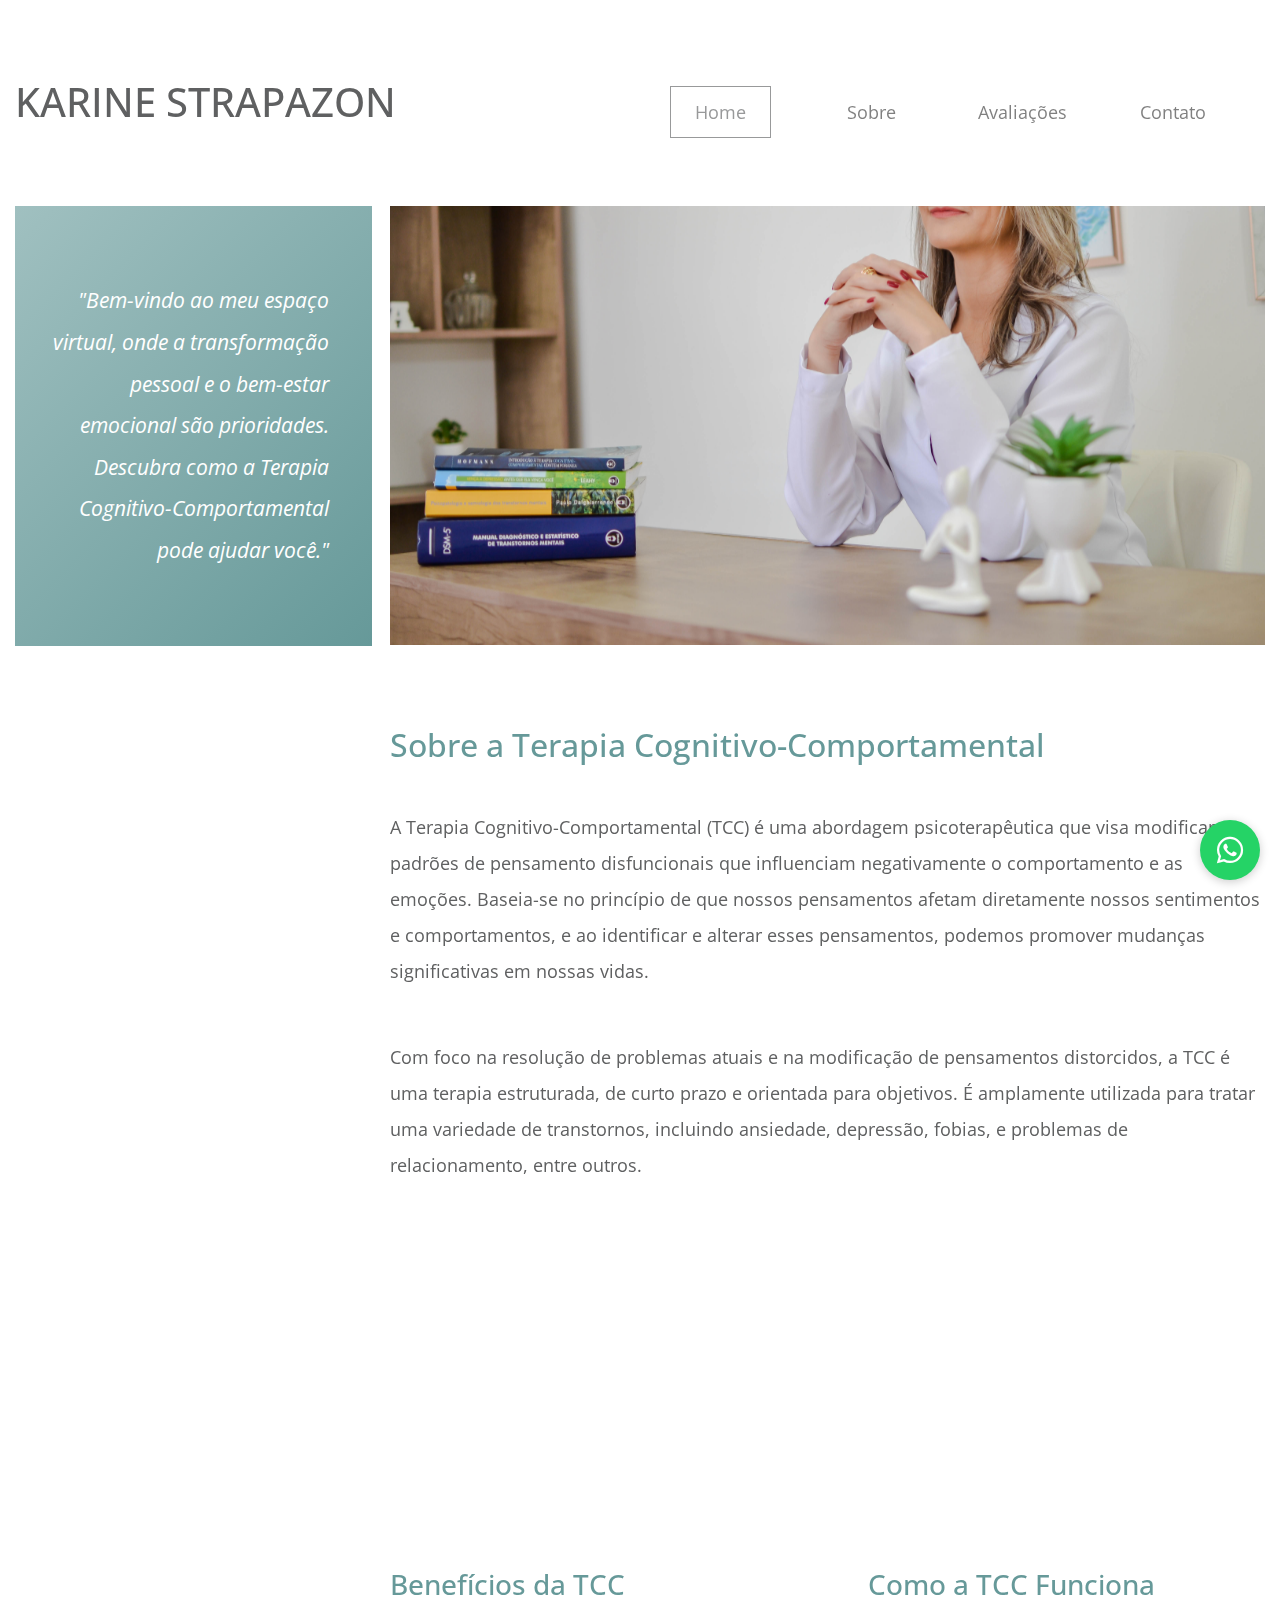
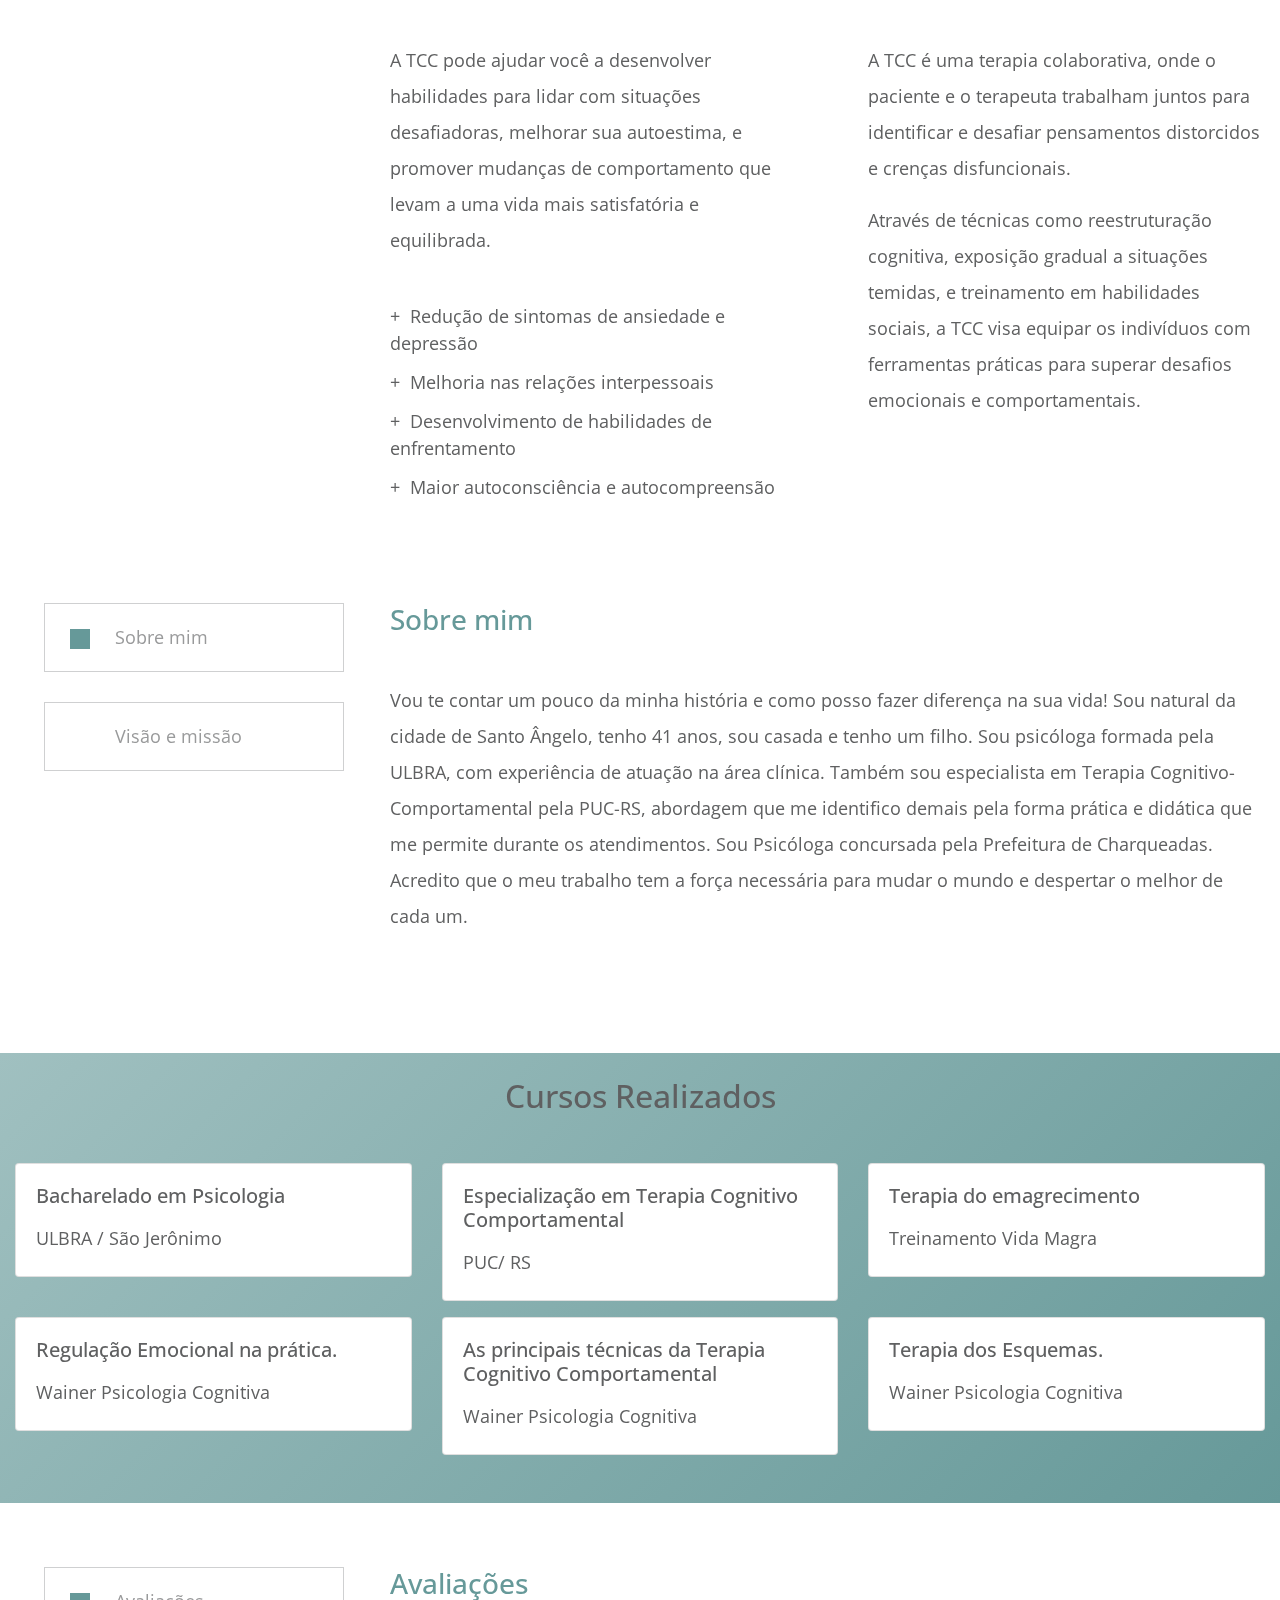
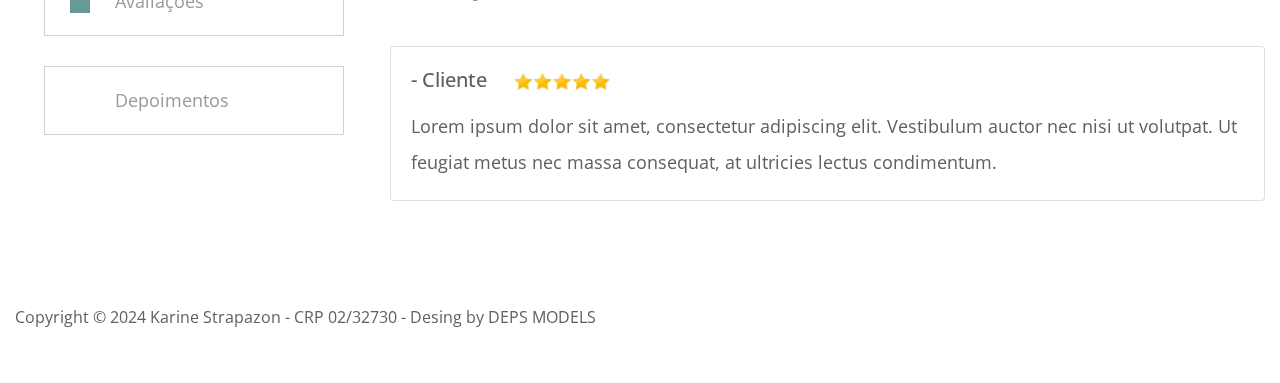
<file: index.html>
<!DOCTYPE html>
<html lang="pt-br">

<head>
  <meta charset="UTF-8" />
  <meta name="viewport" content="width=device-width, initial-scale=1.0" />
  <meta http-equiv="X-UA-Compatible" content="ie=edge" />
  <title>Psico Karine Strapazon</title>

  <link rel="shortcut icon" type="image/jpg" href="img/logo.jpg">

  <link rel="stylesheet" href="https://fonts.googleapis.com/css?family=Open+Sans:400,600" />
  <link rel="stylesheet" href="css/all.min.css" />
  <link rel="stylesheet" href="css/bootstrap.min.css" />
  <link rel="stylesheet" href="css/templatemo-style.css" />
</head>

<body>
  <div class="container-fluid">
    <div class="row tm-brand-row">
      <div class="col-lg-4 col-10">
        <div class="tm-brand-container">
          <div class="tm-brand-texts">
            <h1 class="text-uppercase">Karine Strapazon</h1>
          </div>
        </div>
      </div>
      <div class="col-lg-8 col-2 tm-nav-col">
        <div class="tm-nav">
          <nav class="navbar navbar-expand-lg navbar-light tm-navbar">
            <button class="navbar-toggler" type="button" data-toggle="collapse" data-target="#navbarNav"
              aria-controls="navbarNav" aria-expanded="false" aria-label="Toggle navigation">
              <span class="navbar-toggler-icon"></span>
            </button>
            <div class="collapse navbar-collapse" id="navbarNav">
              <ul class="navbar-nav ml-auto mr-0">
                <li class="nav-item active">
                  <div class="tm-nav-link-highlight"></div>
                  <a class="nav-link" href="#">Home <span class="sr-only">(current)</span></a>
                </li>
                <li class="nav-item">
                  <div class="tm-nav-link-highlight"></div>
                  <a class="nav-link" href="#sobre">Sobre</a>
                </li>
                <li class="nav-item">
                  <div class="tm-nav-link-highlight"></div>
                  <a class="nav-link" href="#avaliacoes">Avaliações</a>
                </li>
                <li class="nav-item">
                  <div class="tm-nav-link-highlight"></div>
                  <a class="nav-link"
                    href="https://api.whatsapp.com/send?phone=5551997246990&text=Olá,%20gostaria%20de%20agendar%20uma%20consulta.">Contato</a>
                </li>
              </ul>
            </div>
          </nav>
        </div>
      </div>
    </div>

    <div class="row tm-welcome-row">
      <div class="col-12 tm-page-cols-container">
        <div class="tm-page-col-left tm-welcome-box tm-bg-gradient">
          <p class="tm-welcome-text">
            <em>"Bem-vindo ao meu espaço virtual, onde a transformação pessoal e o bem-estar emocional são prioridades.
              Descubra como a Terapia Cognitivo-Comportamental pode ajudar você."</em>
          </p>
        </div>
        <div class="tm-page-col-right">
          <div class="tm-welcome-parallax" data-parallax="scroll" data-image-src="img/DSC_0491.jpg"></div>
        </div>
      </div>
    </div>

    <section class="row tm-pt-4 tm-pb-6">
      <div class="col-12 tm-page-cols-container">
        <div class="tm-page-col-right">
          <h2 class="tm-text-secondary tm-mb-5">
            Sobre a Terapia Cognitivo-Comportamental
          </h2>
          <p class="tm-mb-6">
            A Terapia Cognitivo-Comportamental (TCC) é uma abordagem psicoterapêutica que visa modificar padrões de
            pensamento disfuncionais que influenciam negativamente o comportamento e as emoções. Baseia-se no princípio
            de que nossos pensamentos afetam diretamente nossos sentimentos e comportamentos, e ao identificar e alterar
            esses pensamentos, podemos promover mudanças significativas em nossas vidas.
          </p>
          <p class="mb-0">
            Com foco na resolução de problemas atuais e na modificação de pensamentos distorcidos, a TCC é uma terapia
            estruturada, de curto prazo e orientada para objetivos. É amplamente utilizada para tratar uma variedade de
            transtornos, incluindo ansiedade, depressão, fobias, e problemas de relacionamento, entre outros.
          </p>
        </div>
      </div>
    </section>

    <div class="tm-page-col-right">
      <div class="row tm-pt-7 tm-pb-6">
        <div class="col-md-6 tm-home-section-2-left">
          <div class="img-fluid tm-mb-4 tm-small-parallax" data-parallax="scroll" data-image-src="img/DSC_0571.jpg">
          </div>
          <div>
            <h3 class="tm-text-secondary tm-mb-4">
              Benefícios da TCC
            </h3>
            <p class="tm-mb-5">
              A TCC pode ajudar você a desenvolver habilidades para lidar com situações desafiadoras, melhorar sua
              autoestima, e promover mudanças de comportamento que levam a uma vida mais satisfatória e equilibrada.
            </p>
            <ul class="tm-list-plus">
              <li>Redução de sintomas de ansiedade e depressão</li>
              <li>Melhoria nas relações interpessoais</li>
              <li>Desenvolvimento de habilidades de enfrentamento</li>
              <li>Maior autoconsciência e autocompreensão</li>
            </ul>
          </div>
        </div>
        <div class="col-md-6 tm-home-section-2-right">
          <div class="img-fluid tm-mb-4 tm-small-parallax" data-parallax="scroll" data-image-src="img/DSC_0797.jpg">
          </div>
          <div>
            <h3 class="tm-text-secondary tm-mb-4">
              Como a TCC Funciona
            </h3>
            <p class="tm-section-2-text">
              A TCC é uma terapia colaborativa, onde o paciente e o terapeuta trabalham juntos para identificar e
              desafiar pensamentos distorcidos e crenças disfuncionais.
            </p>
            <p>
              Através de técnicas como reestruturação cognitiva, exposição gradual a situações temidas, e treinamento em
              habilidades sociais, a TCC visa equipar os indivíduos com ferramentas práticas para superar desafios
              emocionais e comportamentais.
            </p>
          </div>
        </div>
      </div>
    </div>
    <!-- row -->

    <!-- Call to Action -->
    <!-- <section class="row" id="tmCallToAction">
      <div class="col-12 tm-page-cols-container tm-call-to-action-col">
        <div class="tm-page-col-right">
          <div class="tm-call-to-action-box">
            <i class="fas fa-3x fa-rss-square tm-call-to-action-icon"></i>
            <div class="tm-call-to-action-text">
              <h3 class="tm-call-to-action-title">
                Inscreva-se para Dicas e Novidades
              </h3>
              <p class="tm-call-to-action-description">
                Receba conteúdos exclusivos sobre saúde mental, bem-estar emocional, e dicas práticas para aplicar no seu dia a dia.
              </p>
              <form action="#" method="GET" class="tm-call-to-action-form">
                <input type="email" name="email" placeholder="Email" class="tm-email-input" required />
                <button type="submit" class="btn btn-primary">
                  Inscrever-se
                </button>
              </form>
            </div>
          </div>
        </div>
      </div>
    </section> -->
    <!-- Page footer -->

    <section class="row tm-pt-4 tm-pb-6" id="sobre">
      <div class="col-12 tm-tabs-container tm-page-cols-container">
        <div class="tm-page-col-left tm-tab-links">
          <ul class="tabs clearfix" data-tabgroup="first-tab-group">
            <li>
              <a href="#tab1" class="active">
                <div class="tm-tab-icon"></div>
                Sobre mim
              </a>
            </li>
            <li>
              <a href="#tab2" class="">
                <div class="tm-tab-icon"></div>
                Visão e missão
              </a>
            </li>

          </ul>
        </div>
        <div class="tm-page-col-right tm-tab-contents">
          <div id="first-tab-group" class="tabgroup">
            <div id="tab1">
              <div class="text-content">
                <h3 class="tm-text-secondary tm-mb-5">
                  Sobre mim
                </h3>
                <p class="tm-mb-5">
                  Vou te contar um pouco da minha história e como posso fazer diferença na sua vida!
                  Sou natural da cidade de Santo Ângelo, tenho 41 anos, sou casada e tenho um filho.
                  Sou psicóloga formada pela ULBRA, com experiência de atuação na área clínica. Também sou especialista
                  em Terapia Cognitivo-Comportamental pela PUC-RS, abordagem que me identifico demais pela forma prática
                  e didática que me permite durante os atendimentos. Sou Psicóloga concursada pela Prefeitura de
                  Charqueadas.
                  Acredito que o meu trabalho tem a força necessária para mudar o mundo e despertar o melhor de cada um.
                </p>
              </div>

            </div>
            <div id="tab2">
              <div class="text-content">
                <h3 class="tm-text-secondary tm-mb-5">Visão e Missão</h3>
                <p class="tm-mb-5">
                  Acredito que o meu trabalho tem a força necessária para mudar o mundo e despertar o melhor de cada um.

                  Focada em sempre trazer leveza, acolhimento e objetividade para todos os atendimentos que realizo, testemunhar a evolução dos meus pacientes me traz imensa alegria e realização.
                  
                  Quero que você se sinta em casa e acolhido (a)! Aqui é espaço de troca, afeto e conteúdos para auxiliar a sua vida. Pode chegar!
                </p>
              
              </div>
              <div class="row tm-pt-5">

              </div>
            </div>
          </div>
        </div>
      </div>
    </section>
  </div>
  <section class="tm-bg-gradient mb-4">
    <div class="container-fluid">
      <h2 class="text-center m-4 p-4">Cursos Realizados</h2>
      <div class="row">
        <div class="col-lg-4">
          <div class="card mb-3">
            <div class="card-body">
              <h5 class="card-title">Bacharelado em Psicologia </h5>
              <p class="card-text"> ULBRA / São Jerônimo</p>
            </div>
          </div>
        </div>
        <div class="col-lg-4">
          <div class="card mb-3">
            <div class="card-body">
              <h5 class="card-title">Especialização em Terapia Cognitivo Comportamental </h5>
              <p class="card-text">PUC/ RS</p>
            </div>
          </div>
        </div>
        <div class="col-lg-4">
          <div class="card mb-3">
            <div class="card-body">
              <h5 class="card-title">Terapia do emagrecimento</h5>
              <p class="card-text">Treinamento Vida Magra</p>
            </div>
          </div>
        </div>
        <div class="col-lg-4">
          <div class="card mb-3">
            <div class="card-body">
              <h5 class="card-title">Regulação Emocional na prática. </h5>
              <p class="card-text">Wainer Psicologia Cognitiva</p>
            </div>
          </div>
        </div>
        <div class="col-lg-4">
          <div class="card mb-5">
            <div class="card-body">
              <h5 class="card-title">As principais técnicas da Terapia Cognitivo Comportamental</h5>
              <p class="card-text">Wainer Psicologia Cognitiva</p>
            </div>
          </div>
        </div>
        <div class="col-lg-4">
          <div class="card mb-5">
            <div class="card-body">
              <h5 class="card-title">Terapia dos Esquemas.</h5>
              <p class="card-text">Wainer Psicologia Cognitiva</p>
            </div>
          </div>
        </div>
      </div>
    </div>
  </section>

  <div class="container-fluid">
    <section class="row tm-pt-4 tm-pb-6" id="avaliacoes">
      <div class="col-12 tm-tabs-container tm-page-cols-container">
        <div class="tm-page-col-left tm-tab-links">
          <ul class="tabs clearfix" data-tabgroup="second-tab-group">
            <li>
              <a href="#tab4" class="active">
                <div class="tm-tab-icon"></div>
                Avaliações
              </a>
            </li>
            <li>
              <a href="#tab5" class="">
                <div class="tm-tab-icon"></div>
                Depoimentos
              </a>
            </li>
          </ul>
        </div>
        <div class="tm-page-col-right tm-tab-contents">
          <div id="second-tab-group" class="tabgroup">
            <div id="tab4">
              <div class="text-content">
                <h3 class="tm-text-secondary tm-mb-5">Avaliações</h3>

                <div class="card">
                  <div class="card-body">
                    <h5 class="card-title">- Cliente <img src="img/5estrelas.jpg" alt="Avaliação"
                        style="width: 100px; height: auto; margin-left: 20px;"></h5>
                    <p class="card-text">Lorem ipsum dolor sit amet, consectetur adipiscing elit. Vestibulum auctor nec
                      nisi ut volutpat. Ut feugiat metus nec massa consequat, at ultricies lectus condimentum.</p>
                  </div>
                </div>


                <!-- Insira suas avaliações aqui -->
              </div>
            </div>
            <div id="tab5">
              <div class="text-content">
                <h3 class="tm-text-secondary tm-mb-5">Depoimentos</h3>
                <div class="card">
                  <div class="card-body">
                    <h5 class="card-title">- Cliente</h5>
                    <p class="card-text">Lorem ipsum dolor sit amet, consectetur adipiscing elit. Vestibulum auctor nec
                      nisi ut volutpat. Ut feugiat metus nec massa consequat, at ultricies lectus condimentum.</p>
                  </div>
                </div>
                <!-- Insira seus depoimentos aqui -->
              </div>
            </div>
          </div>
        </div>
      </div>
    </section>




    <footer class="row tm-page-footer">
      <p class="col-12 tm-copyright-text mb-0">
        Copyright &copy; 2024 Karine Strapazon - CRP 02/32730 - Desing by DEPS MODELS
      </p>
    </footer>

  </div>
  <a href="https://api.whatsapp.com/send?phone=5551997246990&text=Olá,%20gostaria%20de%20agendar%20uma%20consulta.
  " class="whatsapp-button" target="_blank" title="Entre em contato pelo WhatsApp">
    <i class="fab fa-whatsapp"></i>
  </a>

  <script src="js/jquery.min.js"></script>
  <script src="js/parallax.min.js"></script>
  <script src="js/bootstrap.min.js"></script>
</body>

<script>
  $(function () {
    // Tabs
    $(".tabgroup > div").hide();
    $(".tabgroup > div:first-of-type").show();
    $(".tabs a").click(function (e) {
      e.preventDefault();
      var $this = $(this),
        tabgroup = "#" + $this.parents(".tabs").data("tabgroup"),
        others = $this
          .closest("li")
          .siblings()
          .children("a"),
        target = $this.attr("href");
      others.removeClass("active");
      $this.addClass("active");
      $(tabgroup)
        .children("div")
        .hide();
      $(target).show();

      // Scroll to tab content (for mobile)

    });
  });
</script>

</html>
</file>
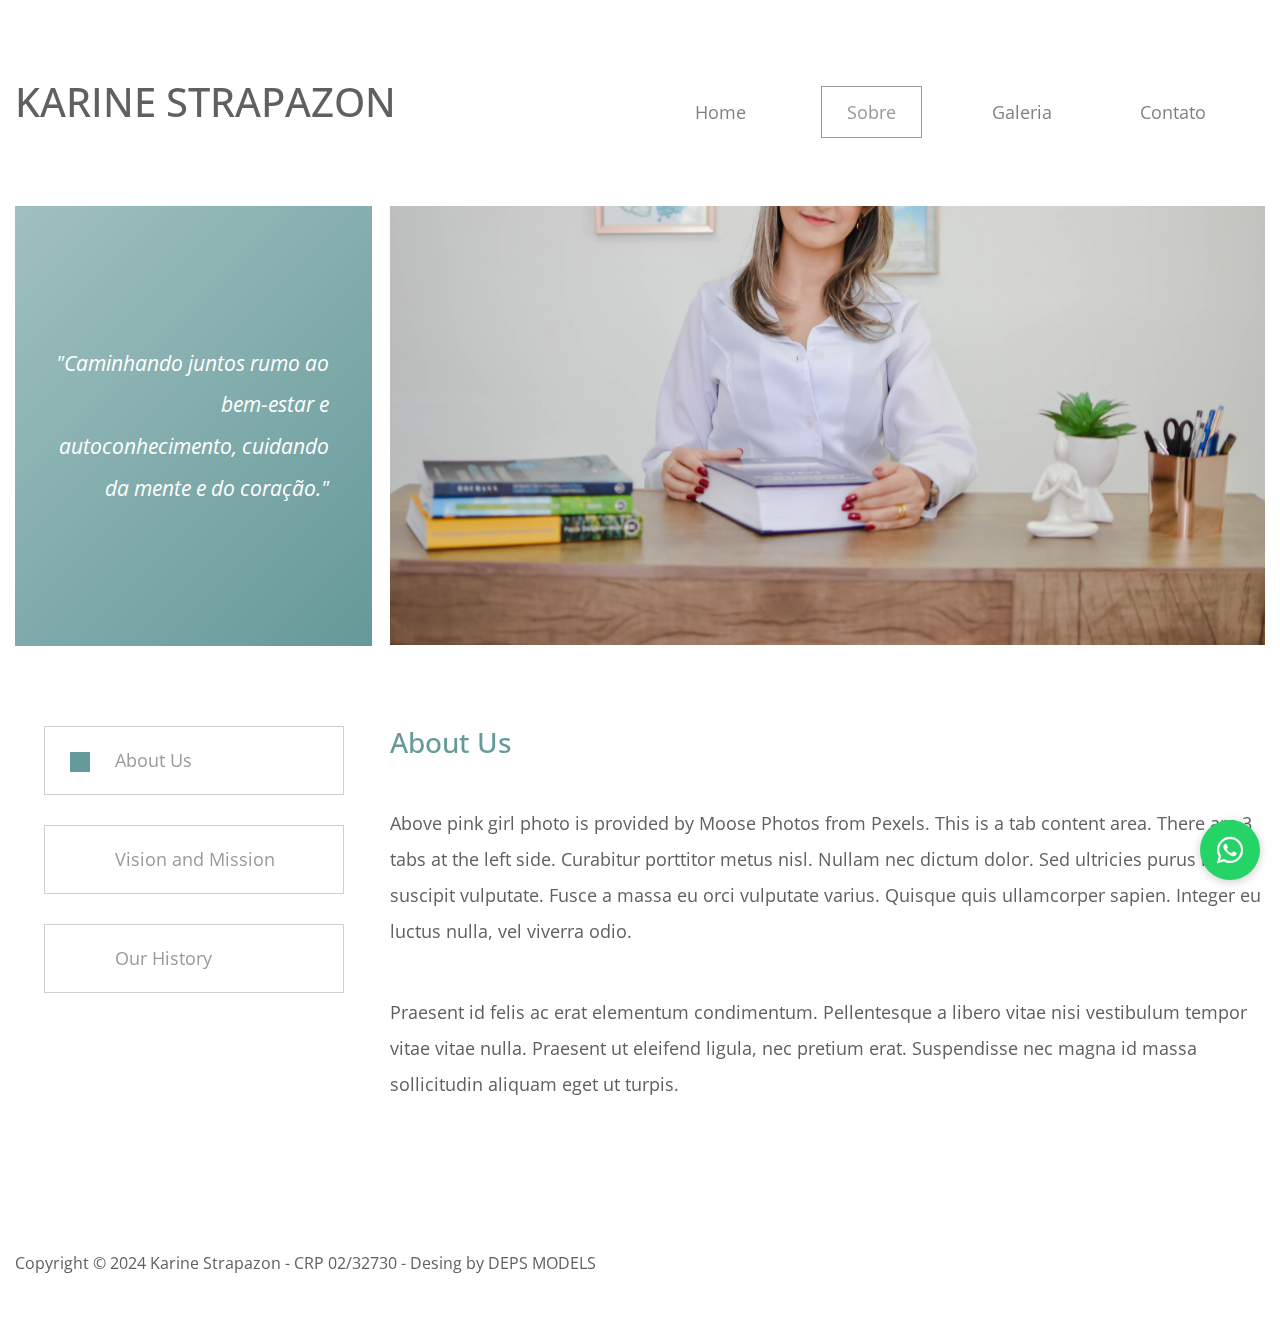
<file: about.html>
<!DOCTYPE html>
<html lang="pt-br">

<head>
  <meta charset="UTF-8" />
  <meta name="viewport" content="width=device-width, initial-scale=1.0" />
  <meta http-equiv="X-UA-Compatible" content="ie=edge" />
  <title>Psico Karine Strapazon</title>
  <!--
Next Level CSS Template
https://templatemo.com/tm-532-next-level
-->
  <link rel="stylesheet" href="https://fonts.googleapis.com/css?family=Open+Sans:400,600" />
  <link rel="stylesheet" href="css/all.min.css" />
  <link rel="stylesheet" href="css/bootstrap.min.css" />
  <link rel="stylesheet" href="css/templatemo-style.css" />
</head>

<body>
  <div class="container-fluid">
    <div class="row tm-brand-row">
      <div class="col-lg-4 col-10">
        <div class="tm-brand-container">
          <div class="tm-brand-texts">
            <h1 class="text-uppercase">Karine Strapazon</h1>
          </div>
        </div>
      </div>
      <div class="col-lg-8 col-2 tm-nav-col">
        <div class="tm-nav">
          <nav class="navbar navbar-expand-lg navbar-light tm-navbar">
            <button class="navbar-toggler" type="button" data-toggle="collapse" data-target="#navbarNav"
              aria-controls="navbarNav" aria-expanded="false" aria-label="Toggle navigation">
              <span class="navbar-toggler-icon"></span>
            </button>
            <div class="collapse navbar-collapse" id="navbarNav">
              <ul class="navbar-nav ml-auto mr-0">
                <li class="nav-item">
                  <div class="tm-nav-link-highlight"></div>
                  <a class="nav-link" href="index.html">Home</a>
                </li>
                <li class="nav-item active">
                  <div class="tm-nav-link-highlight"></div>
                  <a class="nav-link" href="about.html">
                    Sobre <span class="sr-only">(current)</span></a>
                </li>
                <li class="nav-item">
                  <div class="tm-nav-link-highlight"></div>
                  <a class="nav-link" href="gallery.html">Galeria</a>
                </li>
                <li class="nav-item">
                  <div class="tm-nav-link-highlight"></div>
                  <a class="nav-link" href="contact.html">Contato</a>
                </li>
              </ul>
            </div>
          </nav>
        </div>
      </div>
    </div>

    <div class="row tm-welcome-row">
      <div class="col-12 tm-page-cols-container">
        <div class="tm-page-col-left tm-welcome-box tm-bg-gradient">
          <p class="tm-welcome-text">
            <em>"Caminhando juntos rumo ao bem-estar e autoconhecimento, cuidando da mente e do coração."</em>
          </p>
        </div>
        <div class="tm-page-col-right">
          <div class="tm-welcome-parallax" data-parallax="scroll" data-image-src="img/DSC_0467.jpg"></div>
        </div>
      </div>
    </div>

    <section class="row tm-pt-4 tm-pb-6">
      <div class="col-12 tm-tabs-container tm-page-cols-container">
        <div class="tm-page-col-left tm-tab-links">
          <ul class="tabs clearfix" data-tabgroup="first-tab-group">
            <li>
              <a href="#tab1" class="active">
                <div class="tm-tab-icon"></div>
                About Us
              </a>
            </li>
            <li>
              <a href="#tab2" class="">
                <div class="tm-tab-icon"></div>
                Vision and Mission
              </a>
            </li>
            <li>
              <a href="#tab3" class="">
                <div class="tm-tab-icon"></div>
                Our History
              </a>
            </li>
          </ul>
        </div>
        <div class="tm-page-col-right tm-tab-contents">
          <div id="first-tab-group" class="tabgroup">
            <div id="tab1">
              <div class="text-content">
                <h3 class="tm-text-secondary tm-mb-5">
                  About Us
                </h3>
                <p class="tm-mb-5">
                  Above pink girl photo is provided by Moose Photos from
                  Pexels. This is a tab content area. There are 3 tabs at the
                  left side. Curabitur porttitor metus nisl. Nullam nec dictum
                  dolor. Sed ultricies purus nec suscipit vulputate. Fusce a
                  massa eu orci vulputate varius. Quisque quis ullamcorper
                  sapien. Integer eu luctus nulla, vel viverra odio.
                </p>
                <p class="tm-mb-5">
                  Praesent id felis ac erat elementum condimentum.
                  Pellentesque a libero vitae nisi vestibulum tempor vitae
                  vitae nulla. Praesent ut eleifend ligula, nec pretium erat.
                  Suspendisse nec magna id massa sollicitudin aliquam eget ut
                  turpis.
                </p>
              </div>

            </div>
            <div id="tab2">
              <div class="text-content">
                <h3 class="tm-text-secondary tm-mb-5">Vision and Mission</h3>
                <p class="tm-mb-5">
                  Nam consequat, leo vitae aliquet dignissim, leo est laoreet
                  nibh, nec dictum libero justo vitae dolor. Donec tristique
                  eros at nisi elementum efficitur. Proin ornare feugiat ex
                  placerat pellenteqsue. Nulla convallis est volutpat ex
                  ultrices facilisis.
                </p>
                <p class="tm-mb-5">
                  Etiam egestas metus vitae est interdum, in eleifend nunc
                  volutpat. Aliquam molestie ipsum quis suscipit lacinia.
                  Mauris turpis libero, iaculis non dictum ac, ornare a massa.
                  Duis id lorem purus. Fusce viverra ullamcorper metus.
                  Curabitur puvinar suscipit sapien ac blandit. Aliquam vel
                  pulvinar purus, sit amet luctus urna.
                </p>
              </div>
              <div class="row tm-pt-5">

              </div>
            </div>
            <div id="tab3">
              <div class="text-content">
                <h3 class="tm-text-secondary tm-mb-5">Our History</h3>
                <p class="tm-mb-5">
                  Mauris turpis libero, iaculis non dictum ac, ornare a massa.
                  Duis id lorem purus. Fusce viverra ullamcorper metus.
                  Curabitur puvinar suscipit sapien ac blandit. Aliquam vel
                  pulvinar purus, sit amet luctus urna. Nulla convallis est
                  volutpat ex ultrices facilisis.
                </p>
                <p class="tm-mb-5">
                  Etiam egestas metus vitae est interdum, in eleifend nunc
                  volutpat. Aliquam molestie ipsum quis suscipit lacinia. Nam
                  consequat, leo vitae aliquet dignissim, leo est laoreet
                  nibh, nec dictum libero justo vitae dolor. Donec tristique
                  eros at nisi elementum efficitur. Proin ornare feugiat ex
                  placerat pellenteqsue.
                </p>
              </div>



            </div>
          </div>
        </div>
      </div>

  </section>

  <!-- Call to Action
      <section class="row" id="tmCallToAction">
        <div class="col-12 tm-page-cols-container tm-call-to-action-col">
          <div class="tm-page-col-right">
            <div class="tm-call-to-action-box">
              <i class="fas fa-3x fa-rss-square tm-call-to-action-icon"></i>
              <div class="tm-call-to-action-text">
                <h3 class="tm-call-to-action-title">
                  Vivamus sollicitudin tellus
                </h3>
                <p class="tm-call-to-action-description">
                  Maecenas maximus tellus in dolor auctor tristique. Nam
                  hendrerit posuere laoreet. Aliquam erat volutpat. Nulla eros
                  est, imperdiet vel feugiat non, ullamcorper mattis nulla.
                </p>
                <form action="#" method="GET" class="tm-call-to-action-form">
                  <input
                    type="email"
                    name="email"
                    placeholder="Email"
                    class="tm-email-input"
                    required
                  />
                  <button type="submit" class="btn btn-primary">
                    Subscribe
                  </button>
                </form>
              </div>
            </div>
          </div>
        </div>
      </section> -->
  <!-- Page footer -->
  <footer class="row tm-page-footer">
    <p class="col-12 tm-copyright-text mb-0">
      Copyright &copy; 2024 Karine Strapazon - CRP 02/32730 - Desing by DEPS MODELS
    </p>
  </footer>
  </div>

  <a href="https://api.whatsapp.com/send?phone=5551997246990&text=Olá,%20gostaria%20de%20agendar%20uma%20consulta.
    " class="whatsapp-button" target="_blank" title="Entre em contato pelo WhatsApp">
    <i class="fab fa-whatsapp"></i>
  </a>


  <script src="js/jquery.min.js"></script>
  <script src="js/parallax.min.js"></script>
  <script src="js/bootstrap.min.js"></script>
  <script>
    $(function () {
      // Tabs
      $(".tabgroup > div").hide();
      $(".tabgroup > div:first-of-type").show();
      $(".tabs a").click(function (e) {
        e.preventDefault();
        var $this = $(this),
          tabgroup = "#" + $this.parents(".tabs").data("tabgroup"),
          others = $this
            .closest("li")
            .siblings()
            .children("a"),
          target = $this.attr("href");
        others.removeClass("active");
        $this.addClass("active");
        $(tabgroup)
          .children("div")
          .hide();
        $(target).show();

        // Scroll to tab content (for mobile)
        if ($(window).width() < 992) {
          $("html, body").animate(
            {
              scrollTop: $("#first-tab-group").offset().top
            },
            200
          );
        }
      });
    });
  </script>
</body>

</html>
</file>
<file: css/templatemo-style.css>
/*

Next Level CSS Template

https://templatemo.com/tm-532-next-level

	COLORS:
		Primary: #ca9acd
		Secondary: #669999 
    Gray: #CFD0D1
    
  SPACING:
    pt = padding top
    pb = padding bottom
    mb = margin bottom

    1 = 15px
    2 = 20
    3 = 30
    4 = 40
    5 = 45
    6 = 50
    7 = 55
*/

/*	Overrides */

html { scroll-behavior: smooth; }

body {
  font-family: "Open Sans", Arial, Helvetica, sans-serif;
  font-size: 18px;
  font-weight: 400;
  overflow-x: hidden;
  padding-top: 78px;
  color: #5f6061;
}

p { line-height: 2; }
a, button { transition: all 0.3s ease; }
a:hover { text-decoration: none; }
label { margin-bottom: 0; }
input { padding: 13px 20px; }

ul {
  margin: 0;
  padding: 0;
}

.btn {
  font-size: 1.1rem;
  padding: 15px 25px;
  border-radius: 0;
}

.btn-primary {
  background-color: #659acd;
  border: none;
}

.btn-secondary {
	background-color: #669999;
	border: none;
}

/* end Overrides */

/* Page Layout */
.container-fluid { max-width: 1430px; }

.tm-page-cols-container {
  display: flex;
  justify-content: space-between;
}

.tm-page-col-left {
  width: 28.56%;
  max-width: 400px;
}

.tm-page-col-right {
  width: 70%;
  margin-left: auto;
  margin-right: 0;
}

.tm-home-section-2-left { padding-right: 40px; }
.tm-home-section-2-right { padding-left: 40px; }

.tm-pt-4 { padding-top: 40px; }
.tm-pt-5 { padding-top: 45px; }
.tm-pt-7 { padding-top: 55px; }
.tm-pb-6 { padding-bottom: 50px; }
.tm-mb-1 { margin-bottom: 15px; }
.tm-mb-2 { margin-bottom: 20px; }
.tm-mb-3 { margin-bottom: 30px; }
.tm-mb-4 { margin-bottom: 40px; }
.tm-mb-5 { margin-bottom: 45px; }
.tm-mb-6 { margin-bottom: 50px; }

.tm-center-child {
  display: flex;
  align-items: center;
  justify-content: center;
}

@media (max-width: 767px) {
  .tm-home-section-2-left {
    padding-right: 15px;
    margin-bottom: 80px;
  }

  .tm-home-section-2-right {
    padding-left: 15px;
  }

  .tm-home-section-2-left,
  .tm-home-section-2-right {
    max-width: 660px;
  }
}

@media (max-width: 991px) {
  .tm-page-col-left {
    width: 100%;
    max-width: 100%;
  }

  .tm-page-col-right { width: 100%; }
}
/* end Page Layout */

/* Colors */

.tm-text-secondary { color: #669999; }
.tm-bg-primary { background-color: #ca9acd; }
.tm-bg-gradient {
  background: linear-gradient(
    135deg,
    #a0c0c0 0%,
    #669999 100%
  ); /* W3C, IE10+, FF16+, Chrome26+, Opera12+, Safari7+ */
}
.tm-bg-black-transparent {
  background-color: rgba(15, 29, 32, 0.6);
  color: white;
}

/* end Colors */

.tm-brand-row { padding-bottom: 30px; }

.tm-welcome-row {
  padding-top: 30px;
  padding-bottom: 40px;
}

.tm-brand-name {
  color: #98999a;
  width: 300px;
  height: 100px;
  border: 1px solid #98999a;
  display: flex;
  align-items: center;
  justify-content: center;
}

@media (max-width: 399px) {
  .tm-brand-name {
    font-size: 2em;
    width: 250px;
    margin-right: 10px;
  }
}

/* Navbar */

.tm-nav-col {
  display: flex;
  align-items: center;
  justify-content: flex-end;
}

.navbar-expand-lg .navbar-nav .nav-link {
  width: 101px;
  height: 52px;
  border: 1px solid transparent;
  text-align: center;
  margin-left: 25px;
  margin-right: 25px;
  display: flex;
  justify-content: center;
  align-items: center;
}

.navbar-light .navbar-nav .nav-link:focus,
.navbar-light .navbar-nav .nav-link:hover,
.navbar-light .navbar-nav .nav-item.active .nav-link {
  border: 1px solid #98999a;
  color: #98999a;
}

.navbar-light .navbar-nav .active > .nav-link,
.navbar-light .navbar-nav .nav-link.active,
.navbar-light .navbar-nav .nav-link.show,
.navbar-light .navbar-nav .show > .nav-link {
  color: #98999a;
}

@media (max-width: 991px) {
  .tm-nav { position: relative; }

  #navbarNav {
    position: absolute;
    top: 52px;
    padding-top: 5px;
    padding-bottom: 5px;
    background-color: rgba(255, 255, 255, 0.9);
    -webkit-box-shadow: 0px 1px 5px 0px rgba(0, 0, 0, 0.15);
    -moz-box-shadow: 0px 1px 5px 0px rgba(0, 0, 0, 0.15);
    box-shadow: 0px 1px 5px 0px rgba(0, 0, 0, 0.15);
    z-index: 1001;
  }

  .tm-navbar {
    background-color: transparent;
    justify-content: flex-end;
    padding-right: 0;
  }

  .navbar-toggler {
    background-color: rgba(255, 255, 255, 0.8);
    background-color: rgba(255, 255, 255, 0.9);
    -webkit-box-shadow: 0px 0px 5px 0px rgba(0, 0, 0, 0.15);
    -moz-box-shadow: 0px 0px 5px 0px rgba(0, 0, 0, 0.15);
    box-shadow: 0px 0px 5px 0px rgba(0, 0, 0, 0.15);
  }

  .navbar-expand-lg .navbar-nav .nav-link {
    height: 45px;
    margin: 5px 15px;
  }
}

/* end Navbar */

ul.tm-list-plus li {
  list-style: none;
  margin-bottom: 12px;
}

ul.tm-list-plus li:before {
  content: "+";
  margin-right: 10px;
}

/* Welcome */
.tm-welcome-box {
  height: 440px;
  display: flex;
  align-items: center;
  justify-content: center;
}

.tm-welcome-parallax {
  min-height: 440px;
  background: transparent;
}

.tm-small-parallax {
  min-height: 240px; 
  background: transparent;
}

.tm-welcome-text {
  max-width: 320px;
  width: 100%;
  padding: 15px 25px 15px 15px;
  color: white;
  font-size: 1.3rem;
  margin-bottom: 0;
  text-align: right;
}

@media (max-width: 991px) {
  .tm-welcome-box {
    margin-bottom: 20px;
    height: auto;
    min-height: 250px;
  }

  .tm-page-cols-container { flex-direction: column; }
}

/* Call to Action */

#tmCallToAction {
  padding-top: 50px;
  padding-bottom: 40px;
}

.tm-call-to-action-box {
  color: #5f6061;
  border: 1px solid #cfd0d1;
  padding: 50px 63px 65px;
  display: flex;
  align-items: center;
}

.tm-call-to-action-icon {
  padding: 25px 28px;
  border: 1px solid #cfd0d1;
  border-radius: 50%;
  color: #bbbcbe;
}

.tm-call-to-action-title { margin-bottom: 30px; }
.tm-call-to-action-text { margin-left: 65px; }
.tm-call-to-action-description { margin-bottom: 35px; }

.tm-call-to-action-form .tm-email-input {
  max-width: 352px;
  width: 100%;
  margin: 0 15px 15px 0;
}

@media (max-width: 660px) {
  .tm-call-to-action-box { flex-direction: column; }

  .tm-call-to-action-text {
    margin-left: 0;
    margin-top: 50px;
  }
}

/* end Call to Action */

/* Copyright and Page Footer */

.tm-copyright-text { font-size: 1rem; }
.tm-copyright-link { color: #5f6061; }

.tm-page-footer {
  padding-top: 50px;
  padding-bottom: 50px;
}

/* end Copyright and Page Footer */

/* About Page */
.tabs { list-style: none; }

.tabs > li > a {
  border: 1px solid #cfd0d1;
  color: #999a9b;
  padding: 20px 25px;
  display: block;
  max-width: 300px;
  margin: 0 auto 30px;
}

.tm-tab-icon {
  width: 20px;
  height: 20px;
  display: inline-block;
  background-color: transparent;
  vertical-align: middle;
  margin-right: 20px;
  transition: all 0.3s ease;
}

.tabs > li > a.active .tm-tab-icon,
.tabs > li > a:hover .tm-tab-icon {
  background-color: #669999;
}

.tm-about-person { max-width: 280px; }

.tm-about-social-icon {
  width: 42px;
  height: 42px;
  margin-left: 10px;
  margin-right: 10px;
  background-color: #cfd0d1;
  color: white;
  border-radius: 50%;
  font-size: 1.4rem;
  padding-top: 10px;
  transition: all 0.3s ease;
}

.tm-about-social-link:hover > .tm-about-social-icon {
  background-color: #979899;
}

@media (max-width: 767px) {
  .tm-about-person { margin-bottom: 50px; }
}

/* Gallery */

.tm-parallax-overlay {
  padding: 40px 60px;
  width: auto;
  display: inline-block;
  text-align: center;  
}

.tm-gallery {
  margin: -20px -20px 0;
  max-width: 960px;
}

.tm-gallery-item {
  width: 29%;
  margin: 2%;
}

.filters-button-group { padding-right: 15px; }

/* 
  Gallery Item Hover Effect
  https://tympanus.net/codrops/2014/06/19/ideas-for-subtle-hover-effects/
*/

/* Common style */
.tm-gallery-item figure {
	position: relative;
	float: left;
	overflow: hidden;
	margin-bottom: 0;
	background: #3085a3;
	text-align: center;
	cursor: pointer;
}

.tm-gallery-item figure img {
	position: relative;
	display: block;
	min-height: 100%;
	max-width: 100%;
	opacity: 0.8;
}

.tm-gallery-item figure figcaption {
	padding: 1em;
	color: #fff;
	text-transform: uppercase;
	font-size: 1.25em;
	-webkit-backface-visibility: hidden;
	backface-visibility: hidden;
}

.tm-gallery-item figure figcaption::before,
.tm-gallery-item figure figcaption::after {
	pointer-events: none;
}

.tm-gallery-item figure figcaption,
.tm-gallery-item figure figcaption > a {
	position: absolute;
	top: 0;
	left: 0;
	width: 100%;
	height: 100%;
}

/* Anchor will cover the whole item by default */
/* For some effects it will show as a button */
.tm-gallery-item figure figcaption > a {
	z-index: 1000;
	text-indent: 200%;
	white-space: nowrap;
	font-size: 0;
	opacity: 0;
}

.tm-gallery-item figure h2 {
	word-spacing: -0.15em;
	font-weight: 300;
}

.tm-gallery-item figure h2 span {	font-weight: 800; }

.tm-gallery-item figure h2,
.tm-gallery-item figure p {
	margin: 0;
}

.tm-gallery-item figure p {
	letter-spacing: 1px;
	font-size: 68.5%;
}

/*---------------*/
/***** Bubba *****/
/*---------------*/

figure.effect-bubba {	background: #9e5406; }

figure.effect-bubba img {
	opacity: 1;
	-webkit-transition: opacity 0.35s;
	transition: opacity 0.35s;
}

figure.effect-bubba:hover img {
	opacity: 0.4;
}

figure.effect-bubba figcaption::before,
figure.effect-bubba figcaption::after {
	position: absolute;
	top: 15px;
	right: 15px;
	bottom: 15px;
	left: 15px;
	content: '';
	opacity: 0;
	-webkit-transition: opacity 0.35s, -webkit-transform 0.35s;
	transition: opacity 0.35s, transform 0.35s;
}

figure.effect-bubba figcaption::before {
	border-top: 1px solid #fff;
	border-bottom: 1px solid #fff;
	-webkit-transform: scale(0,1);
	transform: scale(0,1);
}

figure.effect-bubba figcaption::after {
	border-right: 1px solid #fff;
	border-left: 1px solid #fff;
	-webkit-transform: scale(1,0);
	transform: scale(1,0);
}

figure.effect-bubba h2 {
	font-size: 1.5rem;
	padding-top: 20%;
	-webkit-transition: -webkit-transform 0.35s;
	transition: transform 0.35s;
	-webkit-transform: translate3d(0,-20px,0);
	transform: translate3d(0,-20px,0);
}

figure.effect-bubba p {
	width: 100%;
	padding: 10px;
	opacity: 0;
	-webkit-transition: opacity 0.35s, -webkit-transform 0.35s;
	transition: opacity 0.35s, transform 0.35s;
	-webkit-transform: translate3d(0,20px,0);
	transform: translate3d(0,20px,0);
}

figure.effect-bubba:hover figcaption::before,
figure.effect-bubba:hover figcaption::after {
	opacity: 1;
	-webkit-transform: scale(1);
	transform: scale(1);
}

figure.effect-bubba:hover h2,
figure.effect-bubba:hover p {
	opacity: 1;
	-webkit-transform: translate3d(0,0,0);
	transform: translate3d(0,0,0);
}

@media (max-width: 767px) {
  .tm-gallery {
    max-width: 600px;
    margin-left: auto;
    margin-right: auto;
  }
  .tm-gallery-item { width: 46%; }

  .filters-button-group {
    padding-right: 0;
    padding-bottom: 30px;
  }
}

@media (max-width: 400px) {
  .tm-gallery { max-width: 280px; }

  .tm-gallery-item {
    width: 100%;
    margin-left: 0;
    margin-right: 0;
  }
}

/* end Gallery */

/* Contact */

.tm-contact-container {
	max-width: 375px;
	padding-left: 60px;
	padding-right: 15px;
}

.tm-address-container {	margin-bottom: 95px; }

@media (max-width: 991px) and (min-width: 660px) {
	.tm-contact-container {
		max-width: 100%;
		display: flex;
	}

	.tm-address-container,
	.tm-location-container {
		width: 50%;
	}
}

.tm-form-container {
	padding-left: 90px;
	padding-right: 90px;
}

@media (max-width: 767px) {
  .tm-contact-container { padding-left: 15px; }

  .tm-form-container {
    padding-left: 15px;
    padding-right: 15px;
  }
}

#tm_contact_form {
	max-width: 524px;
	width: 100%;
	padding:40px;
}
.form-group { margin-bottom: 35px; }
.form-group-2 { margin-bottom: 65px; }

.form-control {
	padding-top: 15px;
	padding-bottom: 15px;
	height: auto;
	color: #669999;
}
.form-control::placeholder { /* Chrome, Firefox, Opera, Safari 10.1+ */
  color: #669999;
  opacity: 1; /* Firefox */
}

.form-control:-ms-input-placeholder { /* Internet Explorer 10-11 */
  color: #669999;
}

.form-control::-ms-input-placeholder { /* Microsoft Edge */
  color: #669999;
}

.tm-select {
	-webkit-appearance: none;
	-mox-appearance: none;
	font-size: 1rem;
	color: #669999;	
	background: url("../img/select-arrow.png") no-repeat right center;
	background-color: transparent;
	border: none;
	border-bottom: 1px solid #98999A;		    
	border-radius: 0;
	width: 100%;
	height: 50px;
	padding-left: 10px;
	padding-right: 10px;
}

.tm-choices-container { display: flex; }
.tm-w-50 { width: 50%; }

@media (max-width: 450px) {
  .tm-choices-container { flex-direction: column; }

  .tm-w-50 {
    width: 100%;
    margin-bottom: 20px;
  }
}

/* Radio buttons */

[type="radio"]:not(:checked)+span, [type="radio"]:checked+span {
    position: relative;
    padding-left: 35px;
    cursor: pointer;
    display: inline-block;
    height: 25px;
    line-height: 25px;
    font-size: 1rem;
    -webkit-transition: .28s ease;
    transition: .28s ease;
    -webkit-user-select: none;
    -moz-user-select: none;
    -ms-user-select: none;
    user-select: none;
}

[type="radio"]:not(:checked) + span, [type="radio"]:checked + span {
    font-size: 18px;
    padding-left: 40px;
}
[type="radio"]:not(:checked), [type="radio"]:checked {
    position: absolute;
    opacity: 0;
    pointer-events: none;
}

[type="radio"]:not(:checked)+span:before, 
[type="radio"]:not(:checked)+span:after {
    border: 2px solid #A6A7A8;
}

[type="radio"]:not(:checked)+span:before, 
[type="radio"]:not(:checked)+span:after, 
[type="radio"]:checked+span:before, 
[type="radio"]:checked+span:after, 
[type="radio"].with-gap:checked+span:before, 
[type="radio"].with-gap:checked+span:after {
    border-radius: 50%;
}

[type="radio"]+span:before, 
[type="radio"]+span:after {
    content: '';
    position: absolute;
    left: 0;
    top: 0;
    margin: 4px;
    width: 16px;
    height: 16px;
    z-index: 0;
    -webkit-transition: .28s ease;
    transition: .28s ease;
}

[type="radio"] + span:before, 
[type="radio"] + span:after {
    border-color: #686868;
    width: 25px;
    height: 25px;
    top: -4px;
}

[type="radio"]:not(:checked)+span, 
[type="radio"]:checked+span {
    position: relative;
    padding-left: 45px;
    cursor: pointer;
    display: inline-block;
    height: 25px;
    line-height: 25px;
    font-size: 1rem;
    -webkit-transition: .28s ease;
    transition: .28s ease;
    -webkit-user-select: none;
    -moz-user-select: none;
    -ms-user-select: none;
    user-select: none;
}

[type="radio"]:checked + span, 
[type="checkbox"].filled-in:checked + span {
    color: #669999;
}

[type="radio"]:checked+span:before {
    border: 2px solid transparent;
}

[type="radio"]:checked+span:after, 
[type="radio"].with-gap:checked+span:before, 
[type="radio"].with-gap:checked+span:after {
    border: 2px solid #669999;
}

[type="radio"]:checked+span:after, 
[type="radio"].with-gap:checked+span:after {
    background-color: #669999;
}

[type="radio"].with-gap:checked+span:after {
    -webkit-transform: scale(0.5);
    transform: scale(0.5);
}

/* end Radio buttons */

/* Checkbox */

[type="checkbox"]:not(:checked), 
[type="checkbox"]:checked {
    position: absolute;
    opacity: 0;
    pointer-events: none;
}

[type="checkbox"]+span:not(.lever):before, 
[type="checkbox"]:not(.filled-in)+span:not(.lever):after {
    content: '';
    position: absolute;
    top: 0;
    left: 0;
    width: 18px;
    height: 18px;
    z-index: 0;
    border: 2px solid #5a5a5a;
    border-radius: 1px;
    margin-top: 3px;
    -webkit-transition: .2s;
    transition: .2s;
}

[type="checkbox"].filled-in+span:not(.lever):before, 
[type="checkbox"].filled-in+span:not(.lever):after {
    content: '';
    left: 0;
    position: absolute;
    -webkit-transition: border .25s, background-color .25s, width .20s .1s, height .20s .1s, top .20s .1s, left .20s .1s;
    transition: border .25s, background-color .25s, width .20s .1s, height .20s .1s, top .20s .1s, left .20s .1s;
    z-index: 1;
}

[type="checkbox"].filled-in:not(:checked)+span:not(.lever):before {
    width: 0;
    height: 0;
    border: 3px solid transparent;
    left: 6px;
    top: 10px;
    -webkit-transform: rotateZ(37deg);
    transform: rotateZ(37deg);
    -webkit-transform-origin: 100% 100%;
    transform-origin: 100% 100%;
}

[type="checkbox"].filled-in+span:not(.lever):after {
    border-radius: 2px;
}

[type="checkbox"].filled-in+span:not(.lever):before, 
[type="checkbox"].filled-in+span:not(.lever):after {
    content: '';
    left: 0;
    position: absolute;
    -webkit-transition: border .25s, background-color .25s, width .20s .1s, height .20s .1s, top .20s .1s, left .20s .1s;
    transition: border .25s, background-color .25s, width .20s .1s, height .20s .1s, top .20s .1s, left .20s .1s;
    z-index: 1;
}

[type="checkbox"].filled-in:not(:checked)+span:not(.lever):after {
    height: 20px;
    width: 20px;
    background-color: transparent;
    border: 2px solid #669999;
    top: 0px;
    z-index: 0;
}

[type="checkbox"].filled-in:checked + span:not(.lever):after, 
[type="checkbox"].filled-in:not(:checked) + span:not(.lever):after {
    width: 35px;
    height: 35px;
}

[type="checkbox"].filled-in:not(:checked) + span:not(.lever):after {
    border-color: #A6A7A8;
}

[type="checkbox"]+span:not(.lever) {
    position: relative;
    padding-left: 47px;
    cursor: pointer;
    display: inline-block;
    height: 35px;
    line-height: 35px;
    font-size: 1rem;
    -webkit-user-select: none;
    -moz-user-select: none;
    -ms-user-select: none;
    user-select: none;
}

[type="checkbox"]:checked+span:not(.lever):before {
    top: -4px;
    left: -5px;
    width: 12px;
    height: 22px;
    border-top: 2px solid transparent;
    border-left: 2px solid transparent;
    border-right: 2px solid #26a69a;
    border-bottom: 2px solid #26a69a;
    -webkit-transform: rotate(40deg);
    transform: rotate(40deg);
    -webkit-backface-visibility: hidden;
    backface-visibility: hidden;
    -webkit-transform-origin: 100% 100%;
    transform-origin: 100% 100%;
}

[type="checkbox"].filled-in:checked+span:not(.lever):before {
    top: 0;
    left: 1px;
    width: 8px;
    height: 13px;
    border-top: 2px solid transparent;
    border-left: 2px solid transparent;
    border-right: 2px solid #fff;
    border-bottom: 2px solid #fff;
    -webkit-transform: rotateZ(39deg);
    transform: rotateZ(39deg);
    -webkit-transform-origin: 100% 100%;
    transform-origin: 100% 100%;
}

[type="checkbox"].filled-in:checked + span:not(.lever):before {
    width: 14px;
    height: 25px;
    border-right: 3px solid #fff;
    border-bottom: 3px solid #fff;
}

[type="checkbox"].filled-in:checked+span:not(.lever):after {
    top: 0;
    width: 35px;
    height: 35px;
    border: 2px solid #26a69a;
    background-color: #26a69a;
    z-index: 0;
}

/* end Checkbox */

textarea.form-control {
  border-color: #669999; 
  padding: 15px 20px;
}

.file-upload-container {
	display: flex;
	justify-content: space-between;	
}

.btn-outline {
	border: 1px solid #98999A;
	color: #669999;
  cursor: pointer;
	padding: 12px 35px;
	width: 140px;
	margin-left: 20px;
}

#file_name_label { width: calc(100% - 160px); }

@media (max-width: 500px) {
  .file-upload-container { flex-direction: column; }
  #file_name_label { width: 100%; }

  .btn-outline {
    margin-left: 0;
    margin-top: 20px;
  }
}

#file_name_label::placeholder { /* Chrome, Firefox, Opera, Safari 10.1+ */
  color: #669999;
  opacity: 1; /* Firefox */
}

#file_name_label:-ms-input-placeholder { /* Internet Explorer 10-11 */
  color: #669999;
}

#file_name_label::-ms-input-placeholder { /* Microsoft Edge */
  color: #669999;
}

.tm-btn-submit {
	font-size: 1.2rem;
	padding: 12px 40px;
}

.whatsapp-button {
  position: fixed;
  bottom: 20px;
  right: 20px;
  background-color: #25d366;
  color: white;
  border-radius: 50%;
  width: 60px;
  height: 60px;
  display: flex;
  align-items: center;
  justify-content: center;
  font-size: 30px;
  box-shadow: 0 2px 10px rgba(0, 0, 0, 0.2);
  z-index: 1000;
}

.whatsapp-button:hover {
  background-color: #1ebea5;
}

/* end Contact */
</file>
